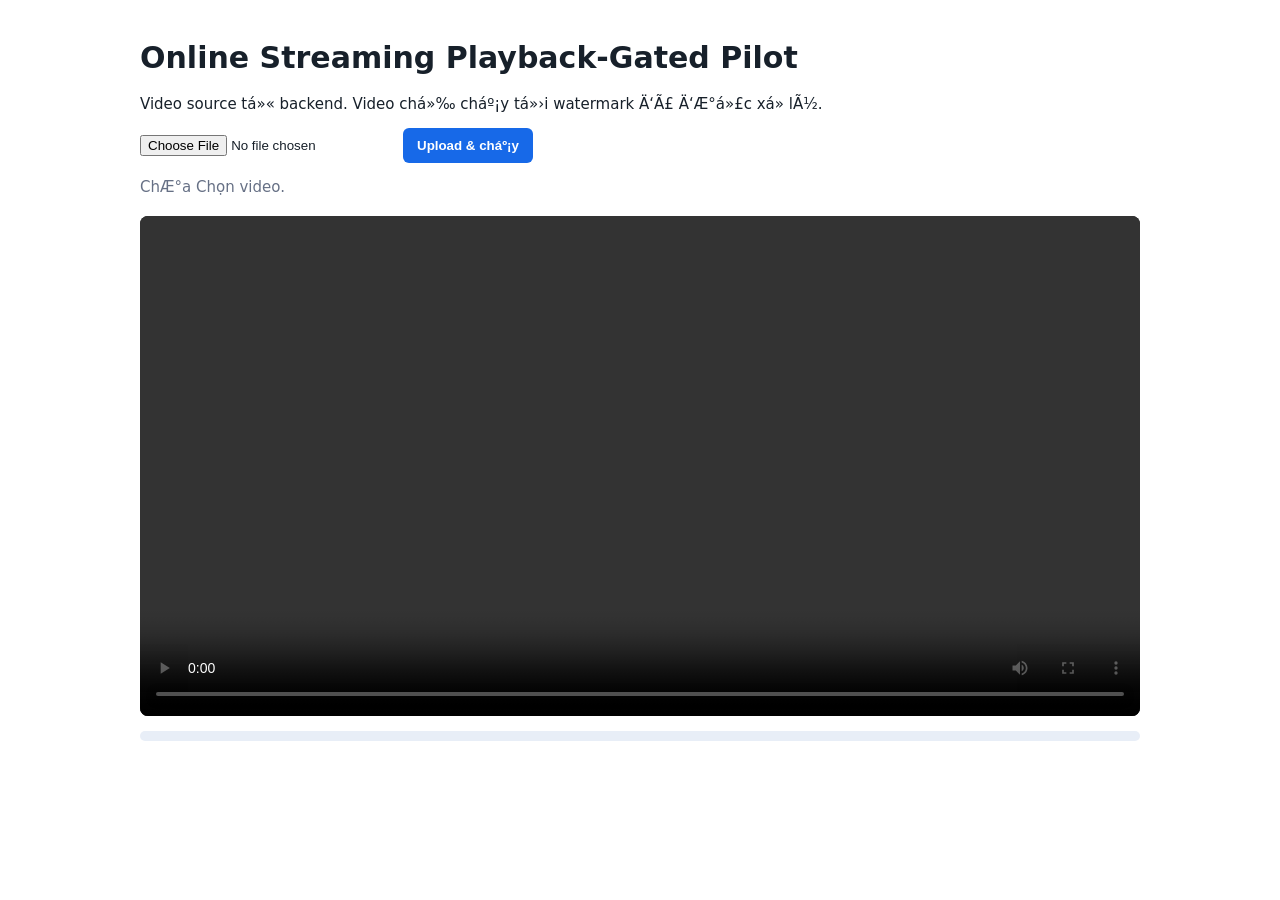
<file: main/static/online_streaming/index.html>
﻿<!doctype html><html lang="vi"><head><meta charset="utf-8"><meta name="viewport" content="width=device-width,initial-scale=1"><title>Online Streaming Pilot</title><style>body{font:15px system-ui;margin:0;color:#17202a;background:#fff}main{max-width:1000px;margin:40px auto;padding:0 20px}.row{display:flex;gap:10px;align-items:center;flex-wrap:wrap}button{background:#1769e8;color:#fff;border:0;border-radius:6px;padding:10px 14px;font-weight:700}video{width:100%;margin-top:20px;background:#111;border-radius:8px}.video-stage{position:relative;margin-top:20px}.video-stage video{display:block;margin-top:0}.overlay{position:absolute;inset:0;width:100%;height:100%;pointer-events:none}.track-label{font-size:12px;font-weight:700}.status{color:#667085}.warn{color:#9a6700}.watermark{margin-top:15px;height:10px;background:#e8eef7;border-radius:8px;overflow:hidden}.watermark i{display:block;height:100%;background:#1769e8;width:0}</style></head><body><main><h1>Online Streaming Playback-Gated Pilot</h1><p>Video source tá»« backend. Video chá»‰ cháº¡y tá»›i watermark Ä‘Ã£ Ä‘Æ°á»£c xá»­ lÃ½.</p><div class="row"><input id="file" type="file" accept="video/*,.avi,.mkv"><button id="start">Upload & cháº¡y</button></div><p id="status" class="status">ChÆ°a Chọn video.</p><div class="video-stage"><video id="video" controls playsinline></video><canvas id="overlay" class="overlay"></canvas></div><div class="watermark"><i id="bar"></i></div></main><script>const $=x=>document.getElementById(x);let id=null,timer=null,gate=false,tracks=[];function schedule(){clearTimeout(timer);timer=setTimeout(poll,300)}$('start').onclick=async()=>{const f=$('file').files[0];if(!f)return;$('start').disabled=true;const fd=new FormData();fd.append('video',f);const r=await fetch('/api/online-stream/upload',{method:'POST',body:fd}),d=await r.json();if(!r.ok){$('status').textContent=d.error;return}id=d.job_id;poll()};async function poll(){if(!id)return;try{const r=await fetch('/api/online-stream/status/'+id),d=await r.json();if(!r.ok)throw Error(d.error||'status failed');if(d.status==='error')throw Error(d.error);$('status').textContent=`${d.status} Â· ${Number(d.processed_until||0).toFixed(2)}s / ${Number(d.total_duration||0).toFixed(2)}s`;if(d.video_ready&&$('video').dataset.job!==id){$('video').dataset.job=id;$('video').src=d.video_url||'/api/online-stream/video/'+id;$('video').load();$('video').play().catch(()=>{})}const duration=Number(d.total_duration||0);$('bar').style.width=duration?`${Math.min(100,Number(d.processed_until||0)/duration*100)}%`:'0%';if(d.status==='processing'&&gate){const limit=Math.max(0,Number(d.processed_until||0)-margin);if($('video').currentTime>limit)$('video').pause();if($('video').paused&&$('video').currentTime<limit-.1)$('video').play().catch(()=>{})}if(d.status!=='done')schedule();}catch(e){$('status').textContent=e.message;$('status').className='status warn';clearTimeout(timer)}}$('video').addEventListener('timeupdate',()=>{if(!id||!gate)return});</script></body></html>
</file>
